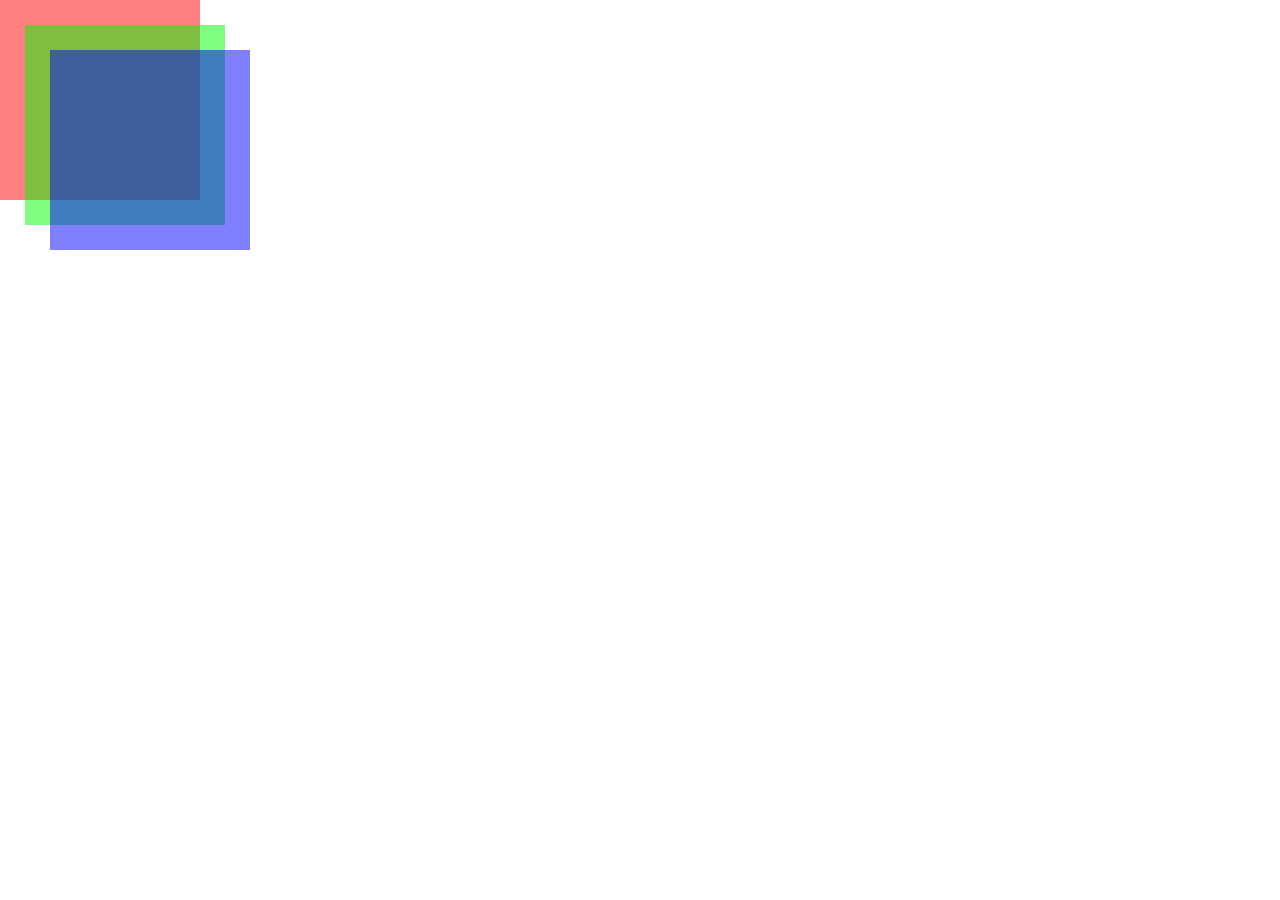
<file: 02/index.html>
<!DOCTYPE html>
<html lang="es">
<head>
<meta charset="utf-8" />
<title>z-index</title>
<style>
html, body { margin: 0; }
.elem {
width: 200px;
height: 200px;
}
.square1 {
background-color: rgba(255, 0, 0, .5);
z-index: 1;
}
.square2 {
background-color: rgba(0, 255, 0, .5);
left: 25px;
position: absolute;
top: 25px;
z-index: 2;
}
.square3 {
background-color: rgba(0, 0, 255, .5);
left: 50px;
position: absolute;
top: 50px;
z-index: 3;
}
</style>
</head>
<body>
<div class="elem square1"></div>
<div class="elem square2"></div>
<div class="elem square3"></div>
</body>
</html>
</file>
